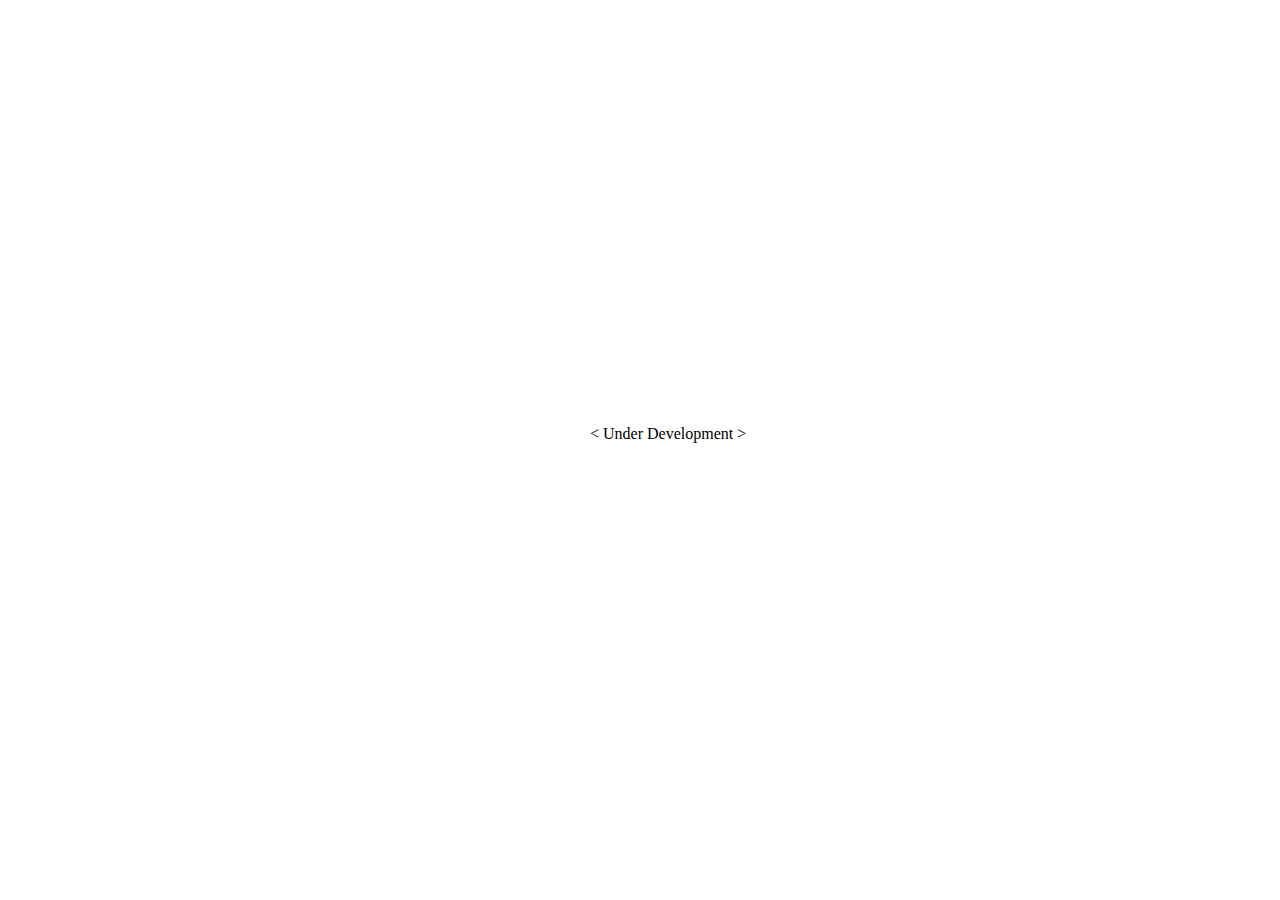
<file: index.html>
<!DOCTYPE html>
<html lang="en-US">
<head>

    <meta charset="utf-8">
    <meta http-equiv="X-UA-Compatible" content="IE=edge">
    <meta name="viewport" content="width=device-width, initial-scale=1">

	<meta name="author" content="pragaas" />

	<title>Prakash PM | @pragaas | Front-End Web Developer</title>
    
    <!-- Disabled BOOTSTRAP CDN for development -->
	<!-- BOOTSTRAP CDN 
	<link href="https://maxcdn.bootstrapcdn.com/bootstrap/3.3.7/css/bootstrap.min.css" rel="stylesheet" integrity="sha384-BVYiiSIFeK1dGmJRAkycuHAHRg32OmUcww7on3RYdg4Va+PmSTsz/K68vbdEjh4u" crossorigin="anonymous">

	<script src="https://maxcdn.bootstrapcdn.com/bootstrap/3.3.7/js/bootstrap.min.js" integrity="sha384-Tc5IQib027qvyjSMfHjOMaLkfuWVxZxUPnCJA7l2mCWNIpG9mGCD8wGNIcPD7Txa" crossorigin="anonymous"></script>
	 BOOTSTRAP CDN -->

	 <!-- Bootstrap -->
    <!-- Under Development
	 <link href="css/bootstrap.min.css" rel="stylesheet">
    Under Development -->
	 <!-- HTML5 shim and Respond.js for IE8 support of HTML5 elements and media queries -->
	 <!--[if lt IE 9]>
      <script src="https://oss.maxcdn.com/html5shiv/3.7.3/html5shiv.min.js"></script>
      <script src="https://oss.maxcdn.com/respond/1.4.2/respond.min.js"></script>
    <![endif]-->

    <link rel="stylesheet" href="css/custom.css">
</head>
<body>
    <div class='fullscreenDiv'>
        <div class="center"> &lt; Under Development &gt;</div>
    </div>
    <!-- Under Development
    <script src="https://ajax.googleapis.com/ajax/libs/jquery/1.12.4/jquery.min.js"></script>
    <script src="js/bootstrap.min.js"></script>
    Under Development -->
</body>
</html>
</file>
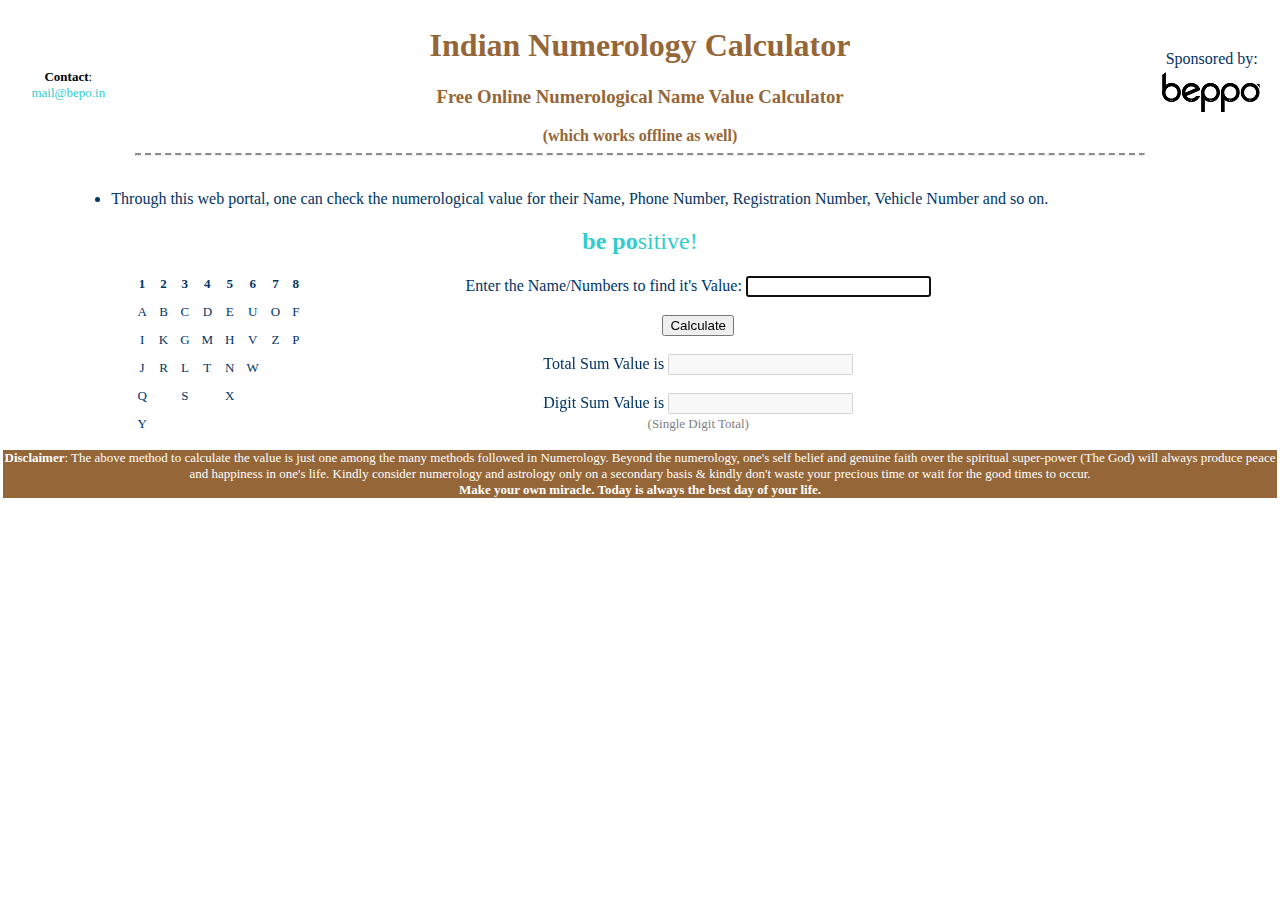
<file: old/index.html>
<!DOCTYPE html>
<html lang="en">

<head>
<title>Free Online Numerology Calculator - Indian Numerology | sponsored by beppo.in</title>
<meta content="initial-scale=1.0, width=device-width" name="viewport" />
<meta content="text/html; charset=UTF-8" http-equiv="content-type" />
<meta name="author" content="Madhav" />
<meta name="description" content="Free Online Numerology Calculator for Name / Numbers. This webpage will work online and offline." />
<meta name="keywords" content="numerology calculator,indian numerology,sum total,digit sum,Online Numerology" />

<link rel="apple-touch-icon-precomposed" sizes="57x57" href="apple-touch-icon-57x57.png" />
<link rel="apple-touch-icon-precomposed" sizes="114x114" href="apple-touch-icon-114x114.png" />
<link rel="apple-touch-icon-precomposed" sizes="72x72" href="apple-touch-icon-72x72.png" />
<link rel="apple-touch-icon-precomposed" sizes="144x144" href="apple-touch-icon-144x144.png" />
<link rel="apple-touch-icon-precomposed" sizes="60x60" href="apple-touch-icon-60x60.png" />
<link rel="apple-touch-icon-precomposed" sizes="120x120" href="apple-touch-icon-120x120.png" />
<link rel="apple-touch-icon-precomposed" sizes="76x76" href="apple-touch-icon-76x76.png" />
<link rel="apple-touch-icon-precomposed" sizes="152x152" href="apple-touch-icon-152x152.png" />
<link rel="icon" type="image/png" href="favicon-196x196.png" sizes="196x196" />
<link rel="icon" type="image/png" href="favicon-96x96.png" sizes="96x96" />
<link rel="icon" type="image/png" href="favicon-32x32.png" sizes="32x32" />
<link rel="icon" type="image/png" href="favicon-16x16.png" sizes="16x16" />
<link rel="icon" type="image/png" href="favicon-128.png" sizes="128x128" />
<meta name="application-name" content="&nbsp;"/>
<meta name="msapplication-TileColor" content="#FFFFFF" />
<meta name="msapplication-TileImage" content="mstile-144x144.png" />
<meta name="msapplication-square70x70logo" content="mstile-70x70.png" />
<meta name="msapplication-square150x150logo" content="mstile-150x150.png" />
<meta name="msapplication-square310x310logo" content="mstile-310x310.png" />

<link href="basicCSS.css" rel="stylesheet" type="text/css" />
<script type="text/javascript" src="basicJS.js"></script>
<script type="text/javascript" src="jquery.js"></script>
<script>
  (function(i,s,o,g,r,a,m){i['GoogleAnalyticsObject']=r;i[r]=i[r]||function(){
  (i[r].q=i[r].q||[]).push(arguments)},i[r].l=1*new Date();a=s.createElement(o),
  m=s.getElementsByTagName(o)[0];a.async=1;a.src=g;m.parentNode.insertBefore(a,m)
  })(window,document,'script','//www.google-analytics.com/analytics.js','ga');

  ga('create', 'UA-74816223-2', 'auto');
  ga('send', 'pageview');

</script>

</head>

<body>

<table class="hundred">
<tr>

<td>
<!-- HEADER TABLE -->
<table class="hundred">
<tr>

<td style="text-align:center; vertical-align: middle; width:10%; color:black; font-size:small;" title="mail@bepo.in">
<b>Contact</b>: <a href="mailto:mail@bepo.in">mail@bepo.in</a>
</td>

<td style="text-align:center; vertical-align: middle; color:#956637;" title="Numerology Calculator">
<h1>Indian Numerology Calculator</h1>
<h3>Free Online Numerological Name Value Calculator </h3>
<b>(which works offline as well)</b>
<hr>
</td>

<td style="text-align:center; vertical-align: middle; width:10%;">
Sponsored by:
<a href="http://www.beppo.in" target="_blank" title="www.beppo.in"><img src="beppo.png" alt="BEPPO" draggable="false" onmousedown="return false;"/></a>
</td>

</tr>
</table>
<!-- HEADER TABLE -->

</td>

</tr>


<tr>
<td>

<table class="hundred">
<tr>
<td>
</td>
<td>
<div style="font-family:Comic Sans MS; font-size:medium;" title="Instructions">
<ul>
<li>Through this web portal, one can check the numerological value for their Name, Phone Number, Registration Number, Vehicle Number and so on.</li>
</ul>
</div>
</td>
<td>
</td>
</tr>

<tr>
<td style="width:5%;">
</td>
<td style="text-align:center; vertical-align:middle; font-size:x-large;">
<a href="#" onclick="open_in_new_tab_and_reload();" title="Reset"><b>be po</b>sitive!</a>
</td>
<td style="width:5%;">
</td>
</tr>
</table>

</td>
</tr>


<tr>
<td style="text-align:center; vertical-align:middle; height:100%;">
<table class="hundred">
<tr>
<td>
<div>
<table id="tblmeanings" style="border-color:#ffffcc; margin-right:0; margin-left:auto;">
<tbody title="Reference">
<tr>
<td><b>1</b></td>
<td><b>2</b></td>
<td><b>3</b></td>
<td><b>4</b></td>
<td><b>5</b></td>
<td><b>6</b></td>
<td><b>7</b></td>
<td><b>8</b></td>
</tr>
<tr>
<td>A</td>
<td>B</td>
<td>C</td>
<td>D</td>
<td>E</td>
<td>U</td>
<td>O</td>
<td>F</td>
</tr>
<tr>
<td>I</td>
<td>K</td>
<td>G</td>
<td>M</td>
<td>H</td>
<td>V</td>
<td>Z</td>
<td>P</td>
</tr>
<tr>
<td>J</td>
<td>R</td>
<td>L</td>
<td>T</td>
<td>N</td>
<td>W</td>
<td>&nbsp;</td>
<td>&nbsp;</td>
</tr>
<tr>
<td>Q</td>
<td>&nbsp;</td>
<td>S</td>
<td>&nbsp;</td>
<td>X</td>
<td>&nbsp;</td>
<td>&nbsp;</td>
<td>&nbsp;</td>
</tr>
<tr>
<td>Y</td>
<td>&nbsp;</td>
<td>&nbsp;</td>
<td>&nbsp;</td>
<td>&nbsp;</td>
<td>&nbsp;</td>
<td>&nbsp;</td>
<td>&nbsp;</td>
</tr>
</tbody></table>
</div>
</td>

<td>
Enter the Name/Numbers to find it's Value:
<input type="text" name="numero" id="txtnumero" title="Enter Name and/or Numbers" onkeydown = "if (event.keyCode == 13) document.getElementById('btncal').click()" autofocus>
<br><br>
<button type="button" style="cursor:pointer;"  id="btncal" onclick="findanswer()">Calculate</button>
<br><br>
Total Sum Value is <input id="txtcsum" disabled>
<br><br>
Digit Sum Value is <input id="txtsdsum" disabled>
<br><font color="gray" size="2">(Single Digit Total)</font>
</td>
<td style="width:15%;">

</td>
</tr>
</table>

</td>
</tr>


<tr>
<td style="text-align: center; vertical-align: middle;">
<div class="smallerText" style="background-color:#956637; color:white;" title="Disclaimer">
<b>Disclaimer</b>: The above method to calculate the value is just one among the many methods followed in Numerology. Beyond the  numerology, one's self belief and genuine faith over the spiritual super-power (The God) will always produce peace and happiness in one's life. Kindly consider numerology and astrology only on a secondary basis & kindly don't waste your precious time or wait for the good times to occur.<br>
<b>Make your own miracle. Today is always the best day of your life.</b>
</div>
</td>
</tr>

<tr>
<td>
<script async src="//pagead2.googlesyndication.com/pagead/js/adsbygoogle.js"></script>
<!-- S1000 -->
<ins class="adsbygoogle"
     style="display:block"
     data-ad-client="ca-pub-4926672883604376"
     data-ad-slot="9665296843"
     data-ad-format="auto"></ins>
<script>
(adsbygoogle = window.adsbygoogle || []).push({});
</script>
</td>
</tr>

</table>

</body>

</html>
</file>
<file: css/custom.css>
html,body {
    min-height: 400px;
    min-width: 250px;
}

.fullscreenDiv {
    width: 100%;
    height: auto;
    bottom: 0px;
    top: 0px;
    left: 0;
    position: absolute;
}

.center {
    position: absolute;
    width: 250px;
    height: 100px;
    top: 50%;
    left: 50%;
    margin-top: -25px;
    margin-left: -50px;
}
</file>
<file: old/basicCSS.css>
html, body
{
    height: 100%;
    width:100%;
    margin:0;
    padding:0;
    font-family:Lucida Sans Unicode;
    color: #003366;
    cursor:default;
}

.hundred {
    width:100%;
}

#tblmeanings {
    border-spacing: 10px;
    border-collapse: separate;
}


div {
	font-size:small;
	color: #003366;
}

a {
color: #33cccc;
text-decoration: none;
}

a:hover {
color: #ffcc06;
}

a:active {
color: #99ffcc;
}

hr {
	background-color: #fff;
	border-top: 2px dashed #8c8b8b;
}
</file>
